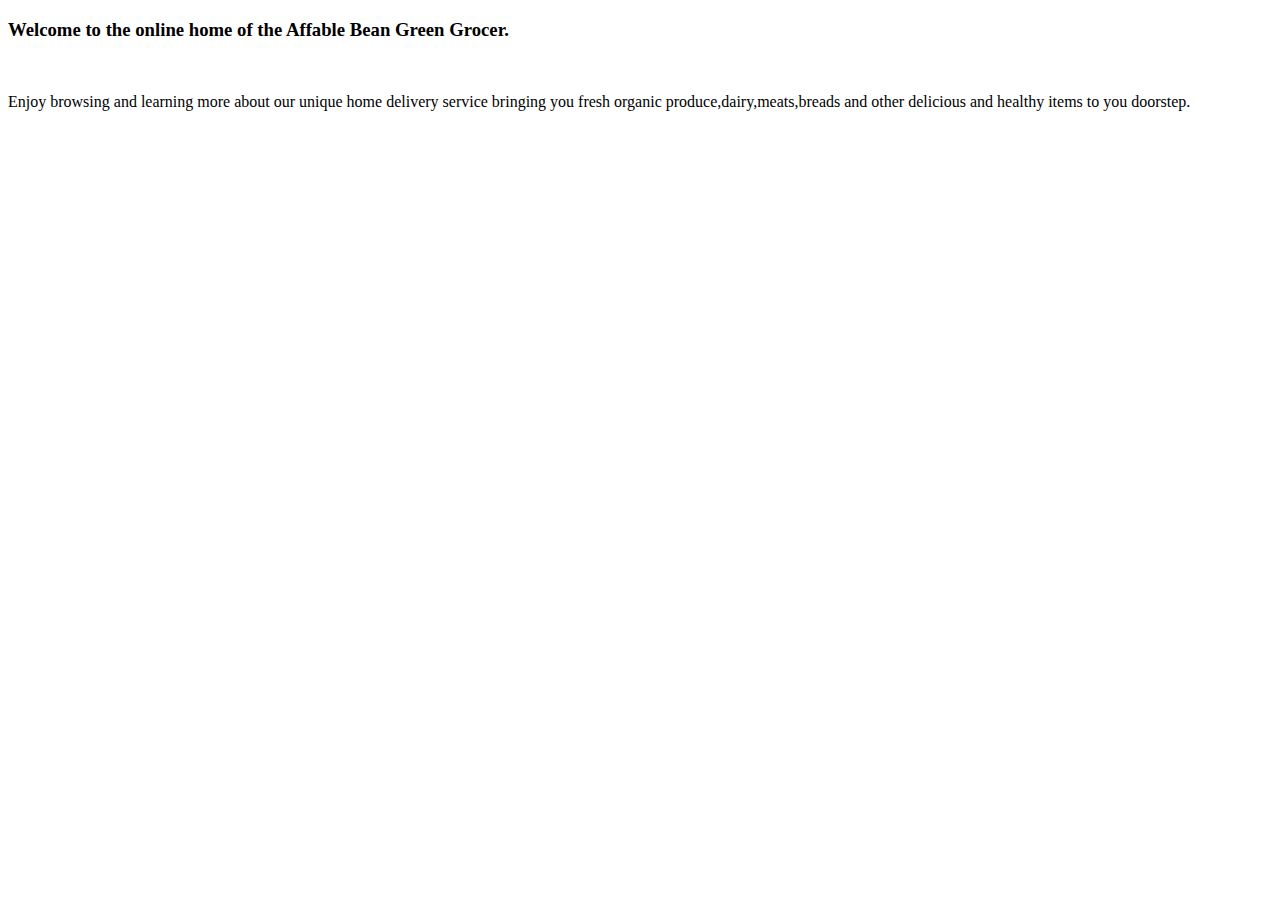
<file: affable-bean-ui/src/main/resources/templates/index.html>
<!DOCTYPE html>
<html th:replace="layout/masterLayout :: layout(~{::main})" xmlns:th="http://www.thymeleaf.org">

<body>
<main role="main">
<div class="container mt-3">
    <div class="row">
        <div class="col">
            <h3>Welcome to the online home of the Affable Bean Green Grocer.</h3>
            <br>
            <p class="lead">Enjoy browsing and learning more about our
                unique home delivery service bringing you fresh
                organic produce,dairy,meats,breads and other
                delicious and healthy items to you doorstep.</p>
        </div>
        <div class="col">
            <div class="row mb-3">
                <div class="col">
                    <a th:href="@{'/ui/products?id=1'}"> <img th:src="@{'/images/categories/dairy.jpg'}"
                         class="img-fluid rounded" alt=""> </a>
                </div>
                <div class="col">
                    <a th:href="@{'/ui/products?id=2'}"><img th:src="@{/images/categories/meats.jpg}"
                                    class="img-fluid rounded" alt=""> </a>
                </div>
            </div>
            <div class="row">
                <div class="col">
                    <a th:href="@{'/ui/products?id=3'}"><img th:src="@{/images/categories/bakery.jpg}"
                                    class="img-fluid rounded" alt=""></a>
                </div>
                <div class="col">
                    <a th:href="@{'/ui/products?id=4'}"><img th:src="@{/images/categories/fruit_veg.jpg}"
                                    class="img-fluid rounded" alt=""></a>
                </div>
            </div>
        </div>
    </div>
</div>
</main>
</body>
</html>
</file>
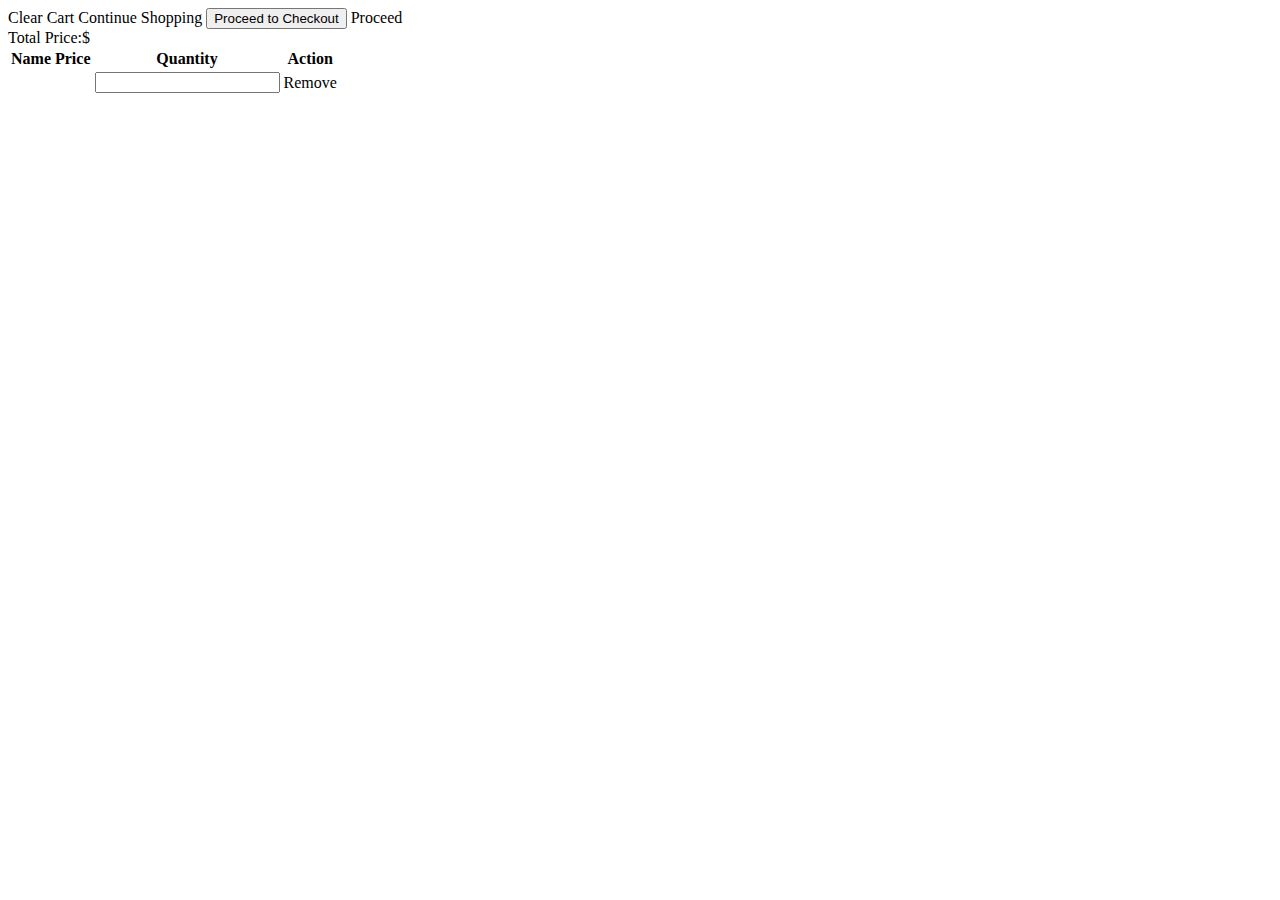
<file: affable-bean-ui/src/main/resources/templates/cartView.html>
<!DOCTYPE html>
<html th:replace="layout/masterLayout :: layout(~{::main})" xmlns:th="http://www.thymeleaf.org">

<body>
<main role="main">
  <div  class="container mt-5">
    <form th:object="${cartItem}" th:action="@{/ui/checkout}" method="post">
    <div  class="my-3 d-flex justify-content-around text-center">
      <a class="text-decoration-none px-4 py-2 bg-warning rounded text-success"
      th:if="${cartItemForQuantity.quantity == 0}"
         th:href="@{/ui/clear-cart}">Clear Cart</a>
      <a class="text-decoration-none px-4 py-2 bg-warning rounded text-success"
      th:href="@{/}">Continue Shopping</a>
      <button type="submit" th:if="${cartItemForQuantity.quantity == 0}" class="btn-link text-decoration-none px-4 py-2 bg-warning rounded text-success" href="">Proceed to Checkout</button>
      <a th:href="@{/ui/checkout/form}" class="text-decoration-none px-4 py-2 bg-warning rounded text-success"
         th:if="${cartItemForQuantity.quantity != 0}">Proceed</a>
    </div>
    <div class="mt-3 lead">Total Price:$ <span th:text="${total}"></span></div>
    <table class="table">
      <thead>
      <tr>
        <th>Name</th>
        <th>Price</th>
        <th>Quantity</th>
        <th th:if="${cartItemForQuantity.quantity == 0}">Action</th>
      </tr>
      </thead>
      <tbody>
      <tr th:each="item : ${cartItems}">
        <td><img th:src="@{'/images/products/'+${item.name}+'.png'}" alt=""></td>
        <td th:text="${'$'+ item.price}"></td>
        <td>
          <div class="row">
            <div class="col-md-4">
              <span th:text="${item.quantity}" th:if="${item.quantity != 0}"></span>
              <input type="number" th:if="${item.quantity == 0}" th:field="*{quantityList}" class="form-control">
            </div>
          </div>
        </td>
        <td><a th:href="@{'/ui/cart/remove?id='+${item.id}}"
               th:if="${cartItemForQuantity.quantity == 0}"
               class="btn btn-outline-danger">Remove</a></td>
      </tr>
      </tbody>
    </table>
    </form>
  </div>
</main>
</body>
</html>
</file>
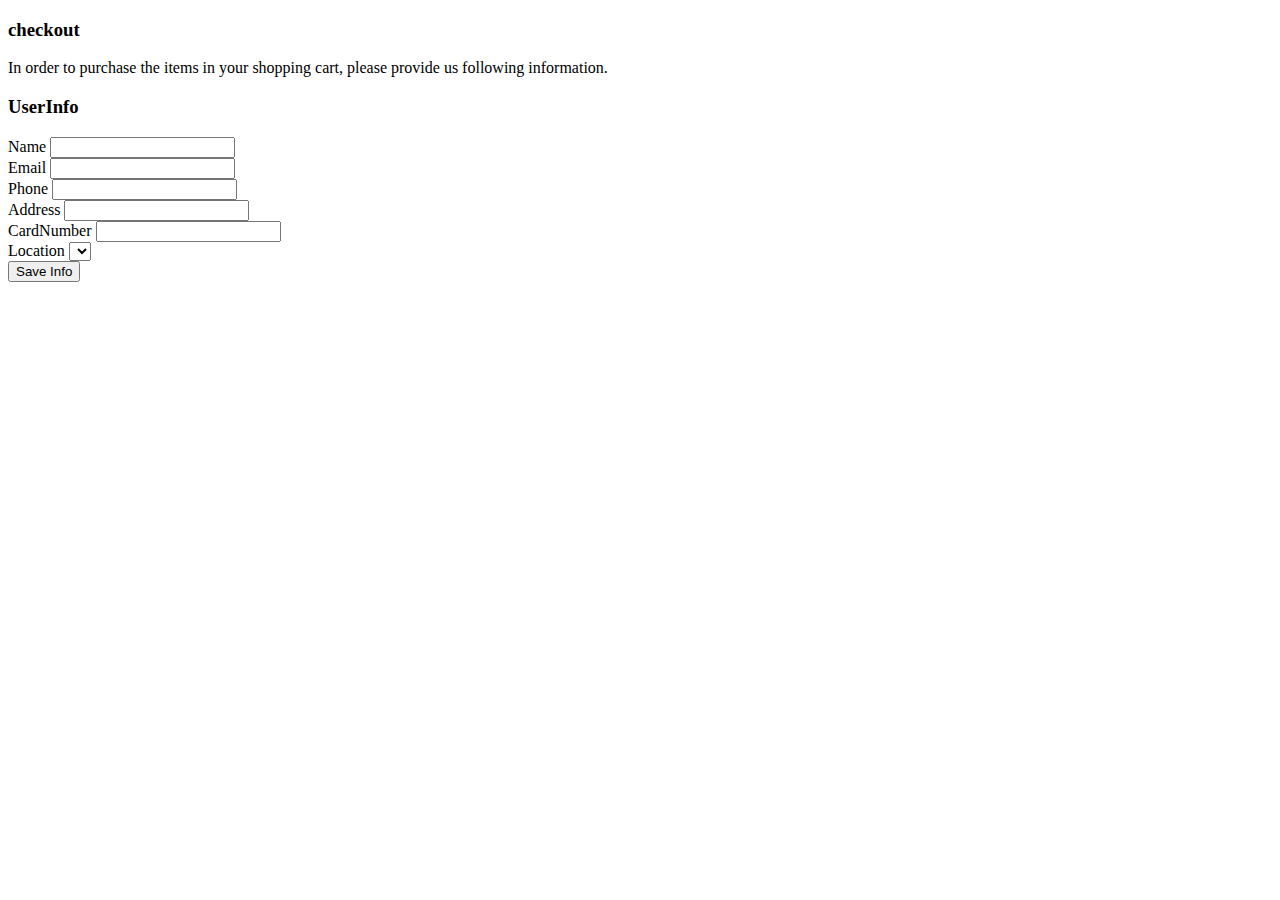
<file: affable-bean-ui/src/main/resources/templates/checkout.html>
<!DOCTYPE html>
<html th:replace="layout/masterLayout :: layout(~{::main})" xmlns:th="http://www.thymeleaf.org">

<body class="bg-warning">
<main role="main">
    <div class="container my-5">
        <h3>checkout</h3>
        <p class="lead">In order to purchase the items in your shopping cart,
        please provide us following information.</p>
        <div class="row">
            <div class="col">
                <div class="card bg-warning">
                    <div class="card-header">
                        <h3>UserInfo</h3>
                    </div>
                    <div class="card-body">
                        <form th:action="@{/ui/checkout/form}" th:object="${userInfo}" method="post">
                            <div class="mb-3">
                                <label class="form-label">Name</label>
                                <input type="text" th:field="*{name}" class="form-control">
                            </div>
                            <div class="mb-3">
                                <label class="form-label">Email</label>
                                <input type="email" th:field="*{email}" class="form-control">
                            </div>
                            <div class="mb-3">
                                <label class="form-label">Phone</label>
                                <input type="text" th:field="*{phone}" class="form-control">
                            </div>
                            <div class="mb-3">
                                <label class="form-label">Address</label>
                                <input type="text" th:field="*{address}" class="form-control">
                            </div>
                            <div class="mb-3">
                                <label class="form-label">CardNumber</label>
                                <input type="text" th:field="*{creditCardNumber}" class="form-control">
                            </div>
                            <div class="mb-3">
                                <label class="form-label">Location</label>
                                <select th:field="*{location}" class="form-control">
                                    <option th:each="loc : ${T(com.example.affablebeanui.data.Location).values()}" th:value="${loc}" th:text="${loc}"></option>
                                </select>
                            </div>
                            <input type="submit" class="btn btn-primary" value="Save Info">
                        </form>
                    </div>
                </div>
            </div>
        </div>
    </div>
</main>
</body>
</html>
</file>
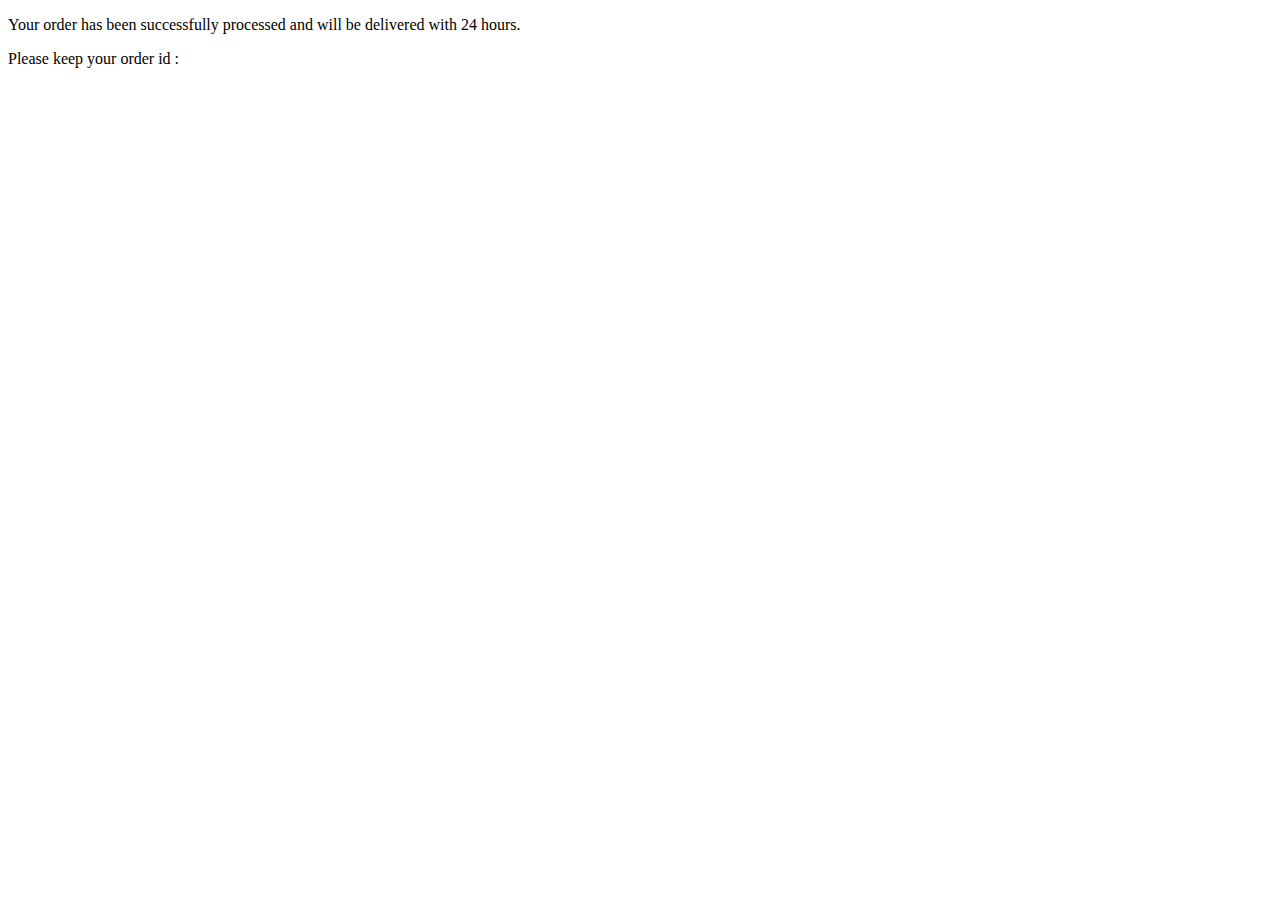
<file: affable-bean-ui/src/main/resources/templates/checkoutInfo.html>
<!DOCTYPE html>
<html th:replace="layout/masterLayout :: layout(~{::main})" xmlns:th="http://www.thymeleaf.org">

<body>
<main role="main">
    <div class="container mt-5">
        <div class="p-3 bg-warning">
            <p class="lead">Your order has been successfully processed and
            will be delivered with 24 hours.</p>
            <p>Please keep your order id : <span th:text="${orderId}"></span></p>
        </div>
    </div>
</main>
</body>
</html>
</file>
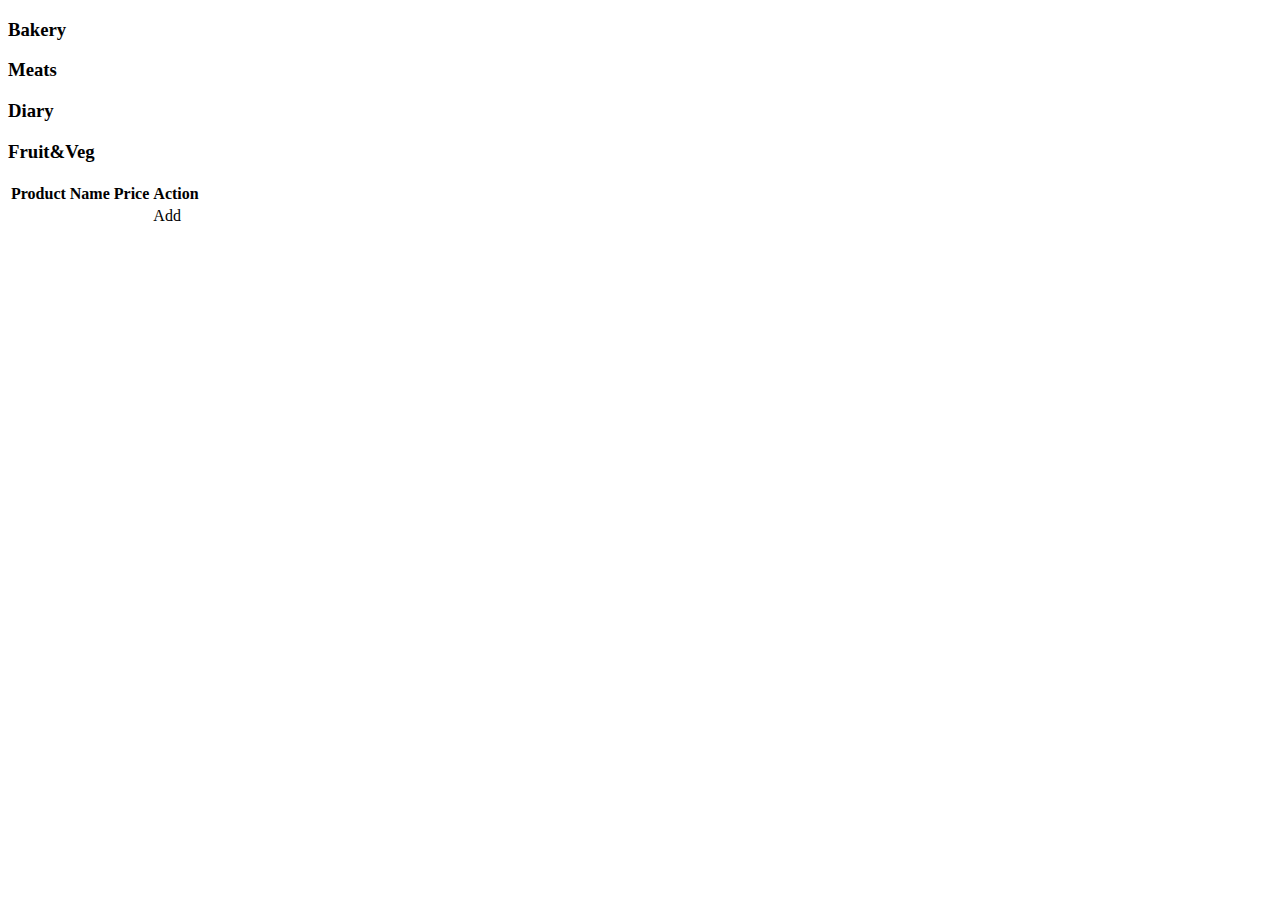
<file: affable-bean-ui/src/main/resources/templates/products.html>
<!DOCTYPE html>
<html th:replace="layout/masterLayout :: layout(~{::main})" xmlns:th="http://www.thymeleaf.org">

<body>
<main role="main">
  <div id="product" class="container mt-3">
    <div class="row">
      <div class="col-md-4 p-5 mt-3 text-center">
        <h3 class="bg-button text-white"><a th:href="@{/ui/products?id=3}">Bakery</a></h3>
        <h3 class="bg-button text-white"><a th:href="@{/ui/products?id=2}">Meats</a></h3>
        <h3 class="bg-button text-white"><a th:href="@{/ui/products?id=1}">Diary</a></h3>
        <h3 class="bg-button text-white"><a th:href="@{/ui/products?id=4}">Fruit&#38;Veg</a></h3>
      </div>
      <div class="col-md-8">
        <table class="table">
          <thead>
          <tr>
            <th>Product</th>
            <th>Name</th>
            <th>Price</th>
            <th>Action</th>
          </tr>
          </thead>
          <tbody>
          <tr th:each="pro : ${products}">
            <td>
              <img  th:src="@{'/images/products/'+${pro.name}+'.png'}" alt="">
            </td>
            <td th:text="${pro.name}"></td>
            <td th:text="${'$'+ pro.price}"></td>
            <td><a th:href="@{'/ui/add-cart?id='+${pro.id}}" class="btn btn-success text-white">Add</a></td>
          </tr>
          </tbody>
        </table>
      </div>
    </div>
  </div>
</main>
</body>
</html>
</file>
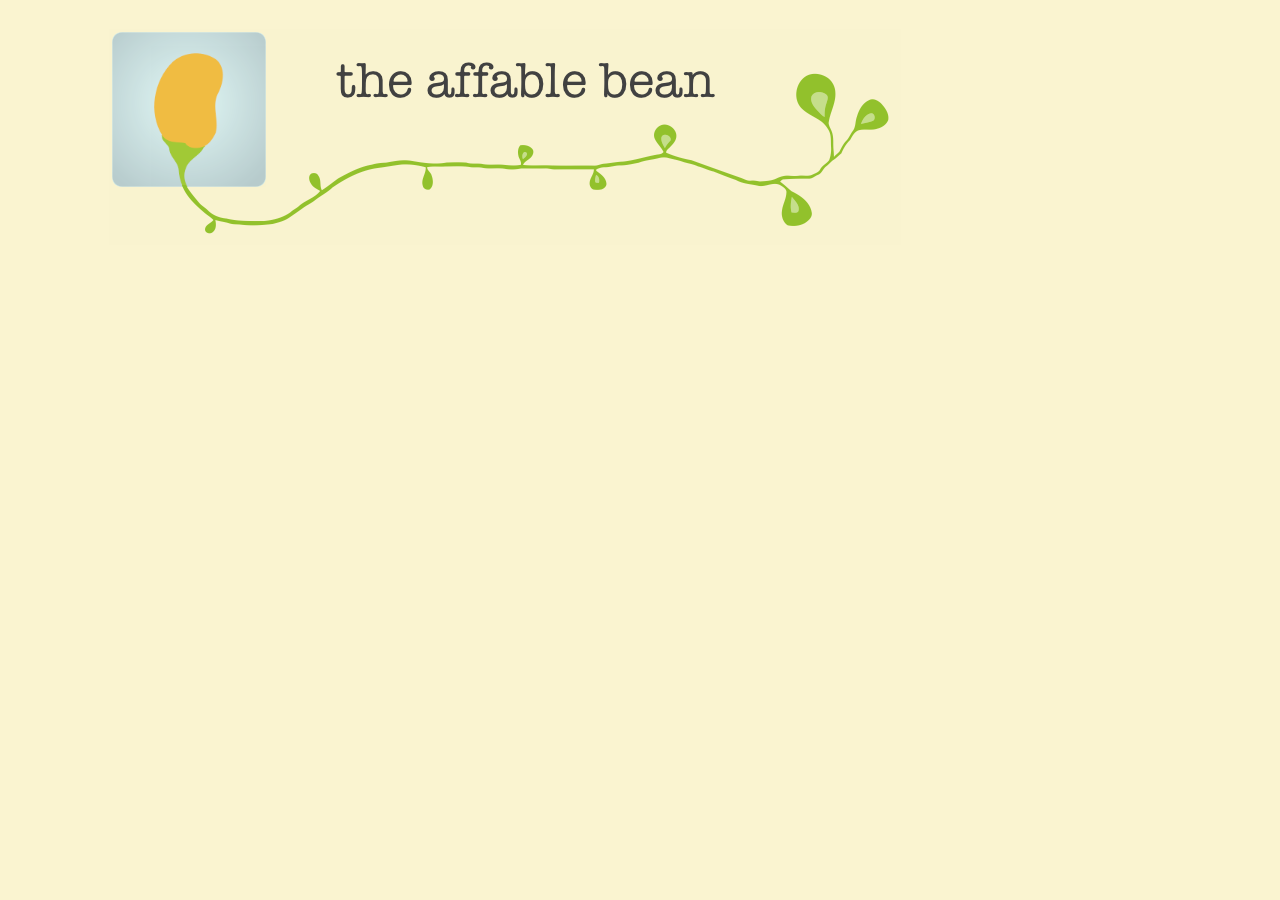
<file: affable-bean-ui/src/main/resources/templates/layout/masterLayout.html>
<!DOCTYPE html>
<html th:fragment="layout(main)" lang="en" xmlns:th="http://www.thymeleaf.org">
<head>
    <meta charset="UTF-8">
    <title>Title</title>
  <link rel="stylesheet" href="../../static/bootstrap/css/bootstrap.min.css"
    th:href="@{/bootstrap/css/bootstrap.min.css}">
  <link rel="stylesheet" href="../../static/bootstrap/css/app.css"
        th:href="@{/bootstrap/css/app.css}">
</head>
<body>
<section id="head">

<div class="container">
    <div class="row">
        <div class="offset-9 col-md-3">
            <a class="text-decoration-none" th:href="@{/ui/view-cart}"> <h3><img th:src="@{/images/cart.gif}" alt=""> <span class="text-muted" th:text="${cartSize}"></span></h3></a>
        </div>
    </div>

    <img id="logo" src="../../static/images/logo.png"
         th:src="@{/images/logo.png}" alt="">
    <img id="logoText" src="../../static/images/logoText.png"
         th:src="@{/images/logoText.png}" alt="">
    <img id="stalk" src="../../static/images/stalk.png"
         th:src="@{/images/stalk.png}"
         alt="">
</div>
</section>

<div th:replace="${main}"></div>
</body>
</html>
</file>
